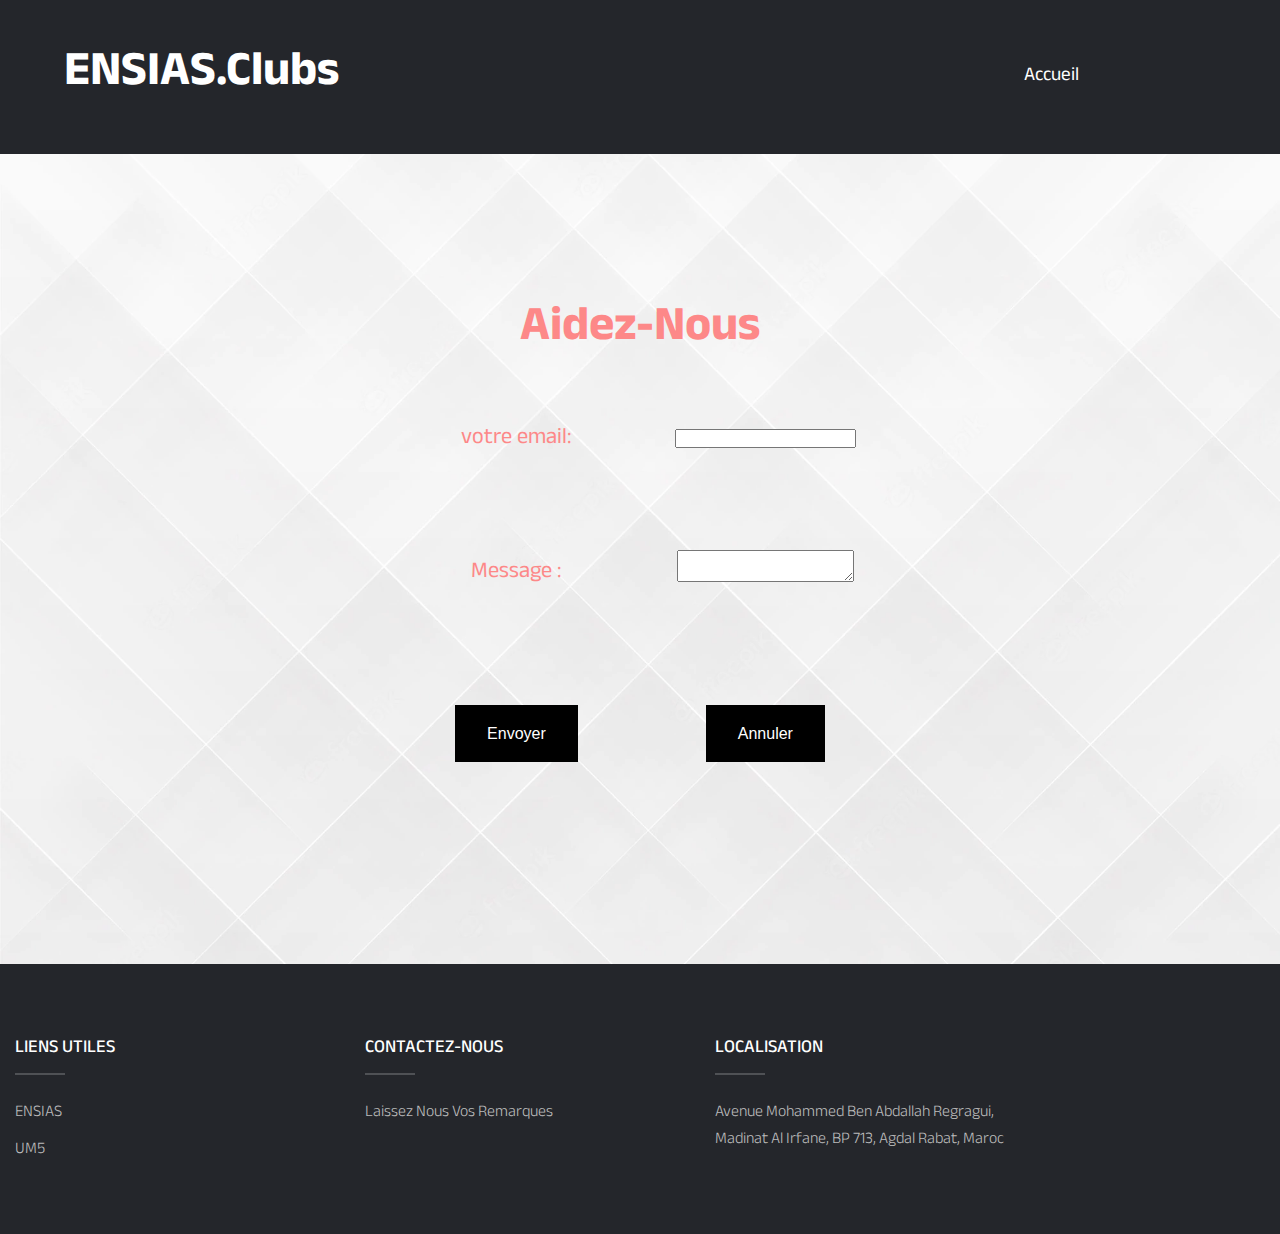
<file: view/contactez-nous.html>
<!DOCTYPE html>
<html lang="en">
<head>
    <meta charset="UTF-8">
    <meta http-equiv="X-UA-Compatible" content="IE=edge">
    <meta name="viewport" content="width=device-width, initial-scale=1.0">
    <link rel="stylesheet" href="style3.css">
    <link rel="preconnect" href="https://fonts.googleapis.com">
    <link rel="preconnect" href="https://fonts.gstatic.com" crossorigin>
    <link href="https://fonts.googleapis.com/css2?family=Anek+Odia&display=swap" rel="stylesheet">
    <title>Login</title>
</head>
<body>
    <header class="main-head">
        <nav>
            <h1>ENSIAS.Clubs</h1>
            <ul>
                <li></li>
                <li></li>
                <li><a href="index.html">Accueil</a></li>
            </ul>
        </nav>
    </header>
    <section class="hero">
        <h3>Aidez-Nous</h3>
      <form action="">
            <table class="table">
                <tr> 
                    <td>votre email:</td>
                    <td> <input type=text name="emailvisiteur"/><br> </td>
                </tr>
                <tr>
                    <td>Message :</td>
                    <td> <textarea type=text name="message"></textarea> </td>
                </tr>
                <tr>
                    <td><button type="Envoyer" class="btn btn-primary">Envoyer</button></td>
                    <td> <button type="Annuler" class="btn btn-secondary">Annuler</button></td>
                </tr>
           </table>
         </form>
        </section>
    
     <footer class="footer">
        <div class="contrainer">
            <div class="row">
                <div class="footer-col">
                    <h4>LIENS UTILES</h4>
                    <ul>
                        <li><a href="http://ensias.um5.ac.ma/">ENSIAS</a></li>
                        <li><a href="http://www.um5.ac.ma/um5/">UM5</a></li>
                    </ul>
                </div>
                <div class="footer-col">
                    <h4>CONTACTEZ-NOUS</h4>
                    <ul><li><a href="">Laissez nous vos remarques</a></li></ul>
                </div>
                <div class="footer-col">
                    <h4>LOCALISATION</h4>
                    <ul>
                        <li><a href="">Avenue Mohammed Ben Abdallah Regragui, Madinat Al Irfane, BP 713, Agdal Rabat, Maroc</a></li>
                    </ul>
                </div>
            </div>
        </div>
    </footer>
</body>
</html>
</file>
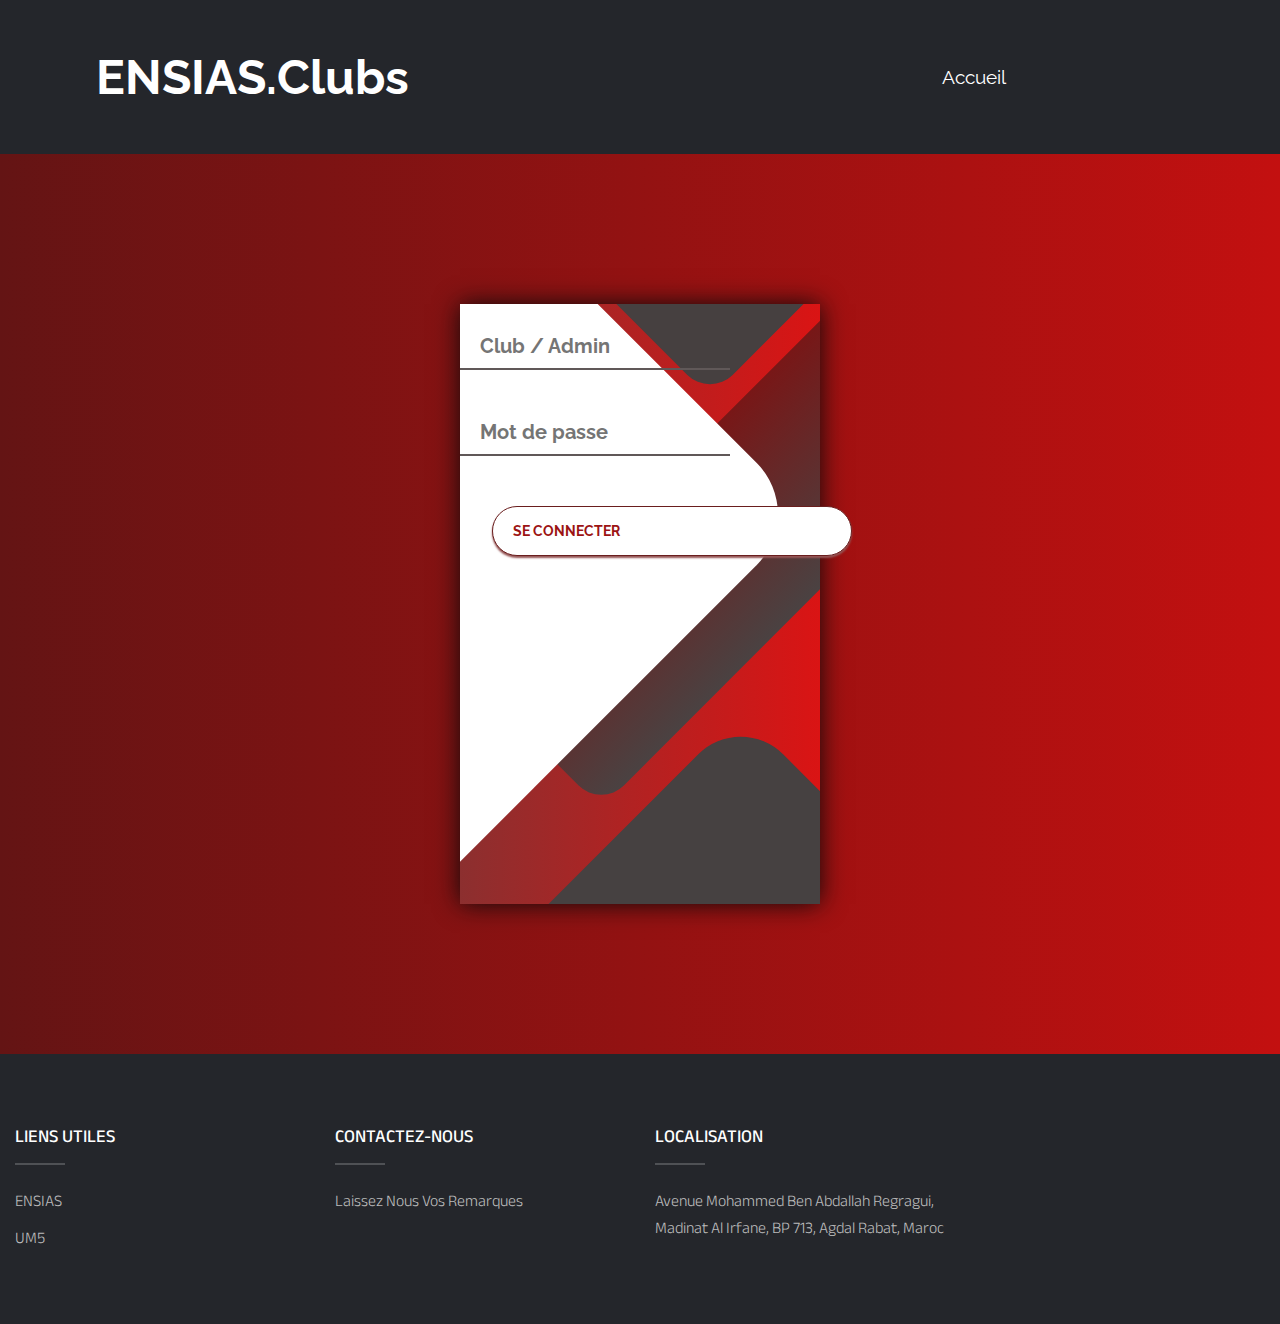
<file: view/login.html>
<!DOCTYPE html>
<html lang="en">
<head>
    <meta charset="UTF-8">
    <meta http-equiv="X-UA-Compatible" content="IE=edge">
    <meta name="viewport" content="width=device-width, initial-scale=1.0">
    <link rel="stylesheet" href="style4.css">
    <link rel="stylesheet" href="stylelogin.css">
    <link href="https://fonts.googleapis.com/css?family=Asap" rel="stylesheet">
    <link rel="preconnect" href="https://fonts.googleapis.com">
    <link rel="preconnect" href="https://fonts.gstatic.com" crossorigin>
    <link href="https://fonts.googleapis.com/css2?family=Anek+Odia&display=swap" rel="stylesheet">
    <title>Login</title>
</head>
<body>
    <header class="main-head">
        <nav>
            <h1>ENSIAS.Clubs</h1>
            <ul>
                <li></li>
                <li><a href="index.html" id="home">Accueil</a></li>
            </ul>
        </nav>
    </header>
    <section>
        <form action="../controller/login.php" method="post">
        <div class="container">
            <div class="screen">
                <div class="screen__content">
                    <form class="login" >
                        <div class="login__field">
                            <i class="login__icon fas fa-user"></i>
                            <input type="text" name="login" class="login__input" placeholder="Club / Admin">
                        </div>
                        <div class="login__field">
                            <i class="login__icon fas fa-lock"></i>
                            <input type="password" name="pass" class="login__input" placeholder="Mot de passe">
                        </div>
                        <button type="submit" class="button login__submit" id="login">
                            <span class="button__text">Se connecter</span>
                            <i class="button__icon fas fa-chevron-right"></i>
                        </button>				
                </div>
                <div class="screen__background">
                    <span class="screen__background__shape screen__background__shape4"></span>
                    <span class="screen__background__shape screen__background__shape3"></span>		
                    <span class="screen__background__shape screen__background__shape2"></span>
                    <span class="screen__background__shape screen__background__shape1"></span>
                </div>		
            </div>
        </div>
    </form>
        </section>
     <footer class="footer">
        <div class="contrainer">
            <div class="row">
                <div class="footer-col">
                    <h4>LIENS UTILES</h4>
                    <ul>
                        <li><a href="http://ensias.um5.ac.ma/">ENSIAS</a></li>
                        <li><a href="http://www.um5.ac.ma/um5/">UM5</a></li>
                    </ul>
                </div>
                <div class="footer-col">
                    <h4>CONTACTEZ-NOUS</h4>
                    <ul><li><a href="../controller/control.inc.php?action=contactform">Laissez nous vos remarques</a></li></ul>
                </div>
                <div class="footer-col">
                    <h4>LOCALISATION</h4>
                    <ul>
                        <li><a href="">Avenue Mohammed Ben Abdallah Regragui, Madinat Al Irfane, BP 713, Agdal Rabat, Maroc</a></li>
                    </ul>
                </div>
            </div>
        </div>
    </footer>
    <script src="main.js"></script>
</body>
</html>
</file>
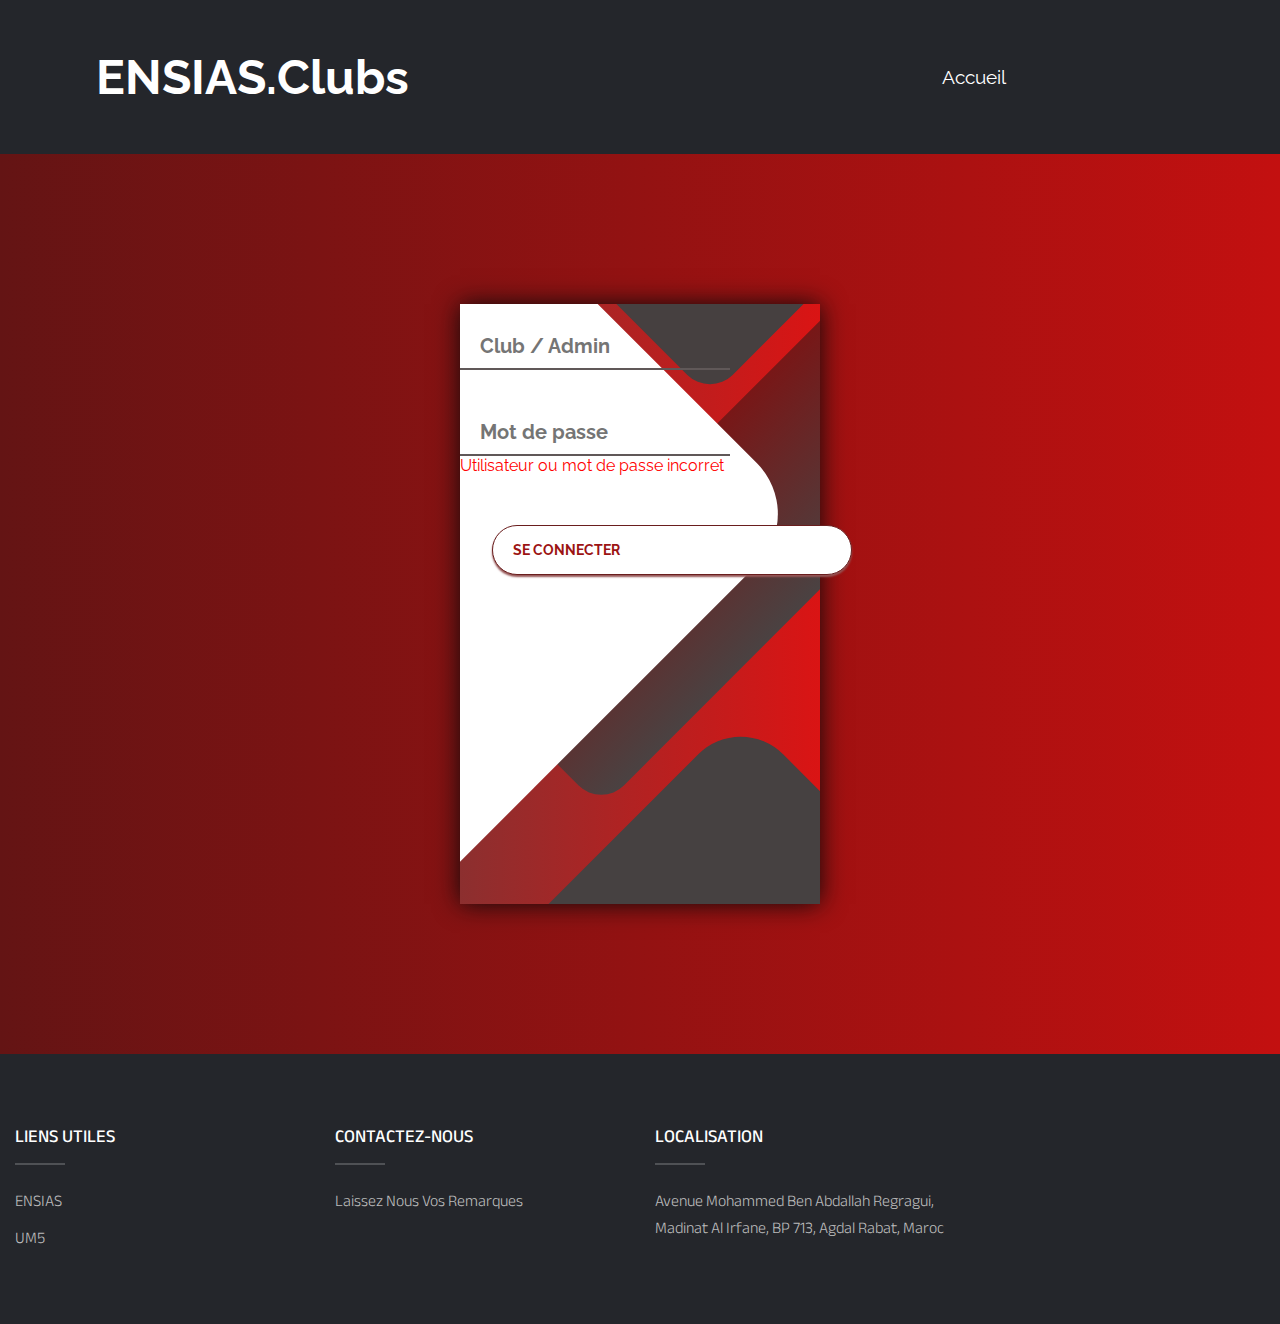
<file: view/login2.html>
<!DOCTYPE html>
<html lang="en">
<head>
    <meta charset="UTF-8">
    <meta http-equiv="X-UA-Compatible" content="IE=edge">
    <meta name="viewport" content="width=device-width, initial-scale=1.0">
    <link rel="stylesheet" href="style4.css">
    <link rel="stylesheet" href="stylelogin.css">
    <link href="https://fonts.googleapis.com/css?family=Asap" rel="stylesheet">
    <link rel="preconnect" href="https://fonts.googleapis.com">
    <link rel="preconnect" href="https://fonts.gstatic.com" crossorigin>
    <link href="https://fonts.googleapis.com/css2?family=Anek+Odia&display=swap" rel="stylesheet">
    <title>Login</title>
</head>
<body>
    <header class="main-head">
        <nav>
            <h1>ENSIAS.Clubs</h1>
            <ul>
                <li></li>
                <li><a href="index.html">Accueil</a></li>
            </ul>
        </nav>
    </header>
    <section>
        <form action="../controller/login.php" method="post">
        <div class="container">
            <div class="screen">
                <div class="screen__content">
                    <form class="login" >
                        <div class="login__field">
                            <i class="login__icon fas fa-user"></i>
                            <input type="text" name="login" class="login__input" placeholder="Club / Admin">
                        </div>
                        <div class="login__field">
                            <i class="login__icon fas fa-lock"></i>
                            <input type="password" name="pass" class="login__input" placeholder="Mot de passe">
                            <p style="color:red">Utilisateur ou mot de passe incorret</p>
                        </div>
                        <button type="submit" class="button login__submit">
                            <span class="button__text">Se connecter</span>
                            <i class="button__icon fas fa-chevron-right"></i>
                        </button>				
                </div>
                <div class="screen__background">
                    <span class="screen__background__shape screen__background__shape4"></span>
                    <span class="screen__background__shape screen__background__shape3"></span>		
                    <span class="screen__background__shape screen__background__shape2"></span>
                    <span class="screen__background__shape screen__background__shape1"></span>
                </div>		
            </div>
        </div>
    </form>
        </section>
     <footer class="footer">
        <div class="contrainer">
            <div class="row">
                <div class="footer-col">
                    <h4>LIENS UTILES</h4>
                    <ul>
                        <li><a href="http://ensias.um5.ac.ma/">ENSIAS</a></li>
                        <li><a href="http://www.um5.ac.ma/um5/">UM5</a></li>
                    </ul>
                </div>
                <div class="footer-col">
                    <h4>CONTACTEZ-NOUS</h4>
                    <ul><li><a href="">Laissez nous vos remarques</a></li></ul>
                </div>
                <div class="footer-col">
                    <h4>LOCALISATION</h4>
                    <ul>
                        <li><a href="">Avenue Mohammed Ben Abdallah Regragui, Madinat Al Irfane, BP 713, Agdal Rabat, Maroc</a></li>
                    </ul>
                </div>
            </div>
        </div>
    </footer>
</body>
</html>
</file>
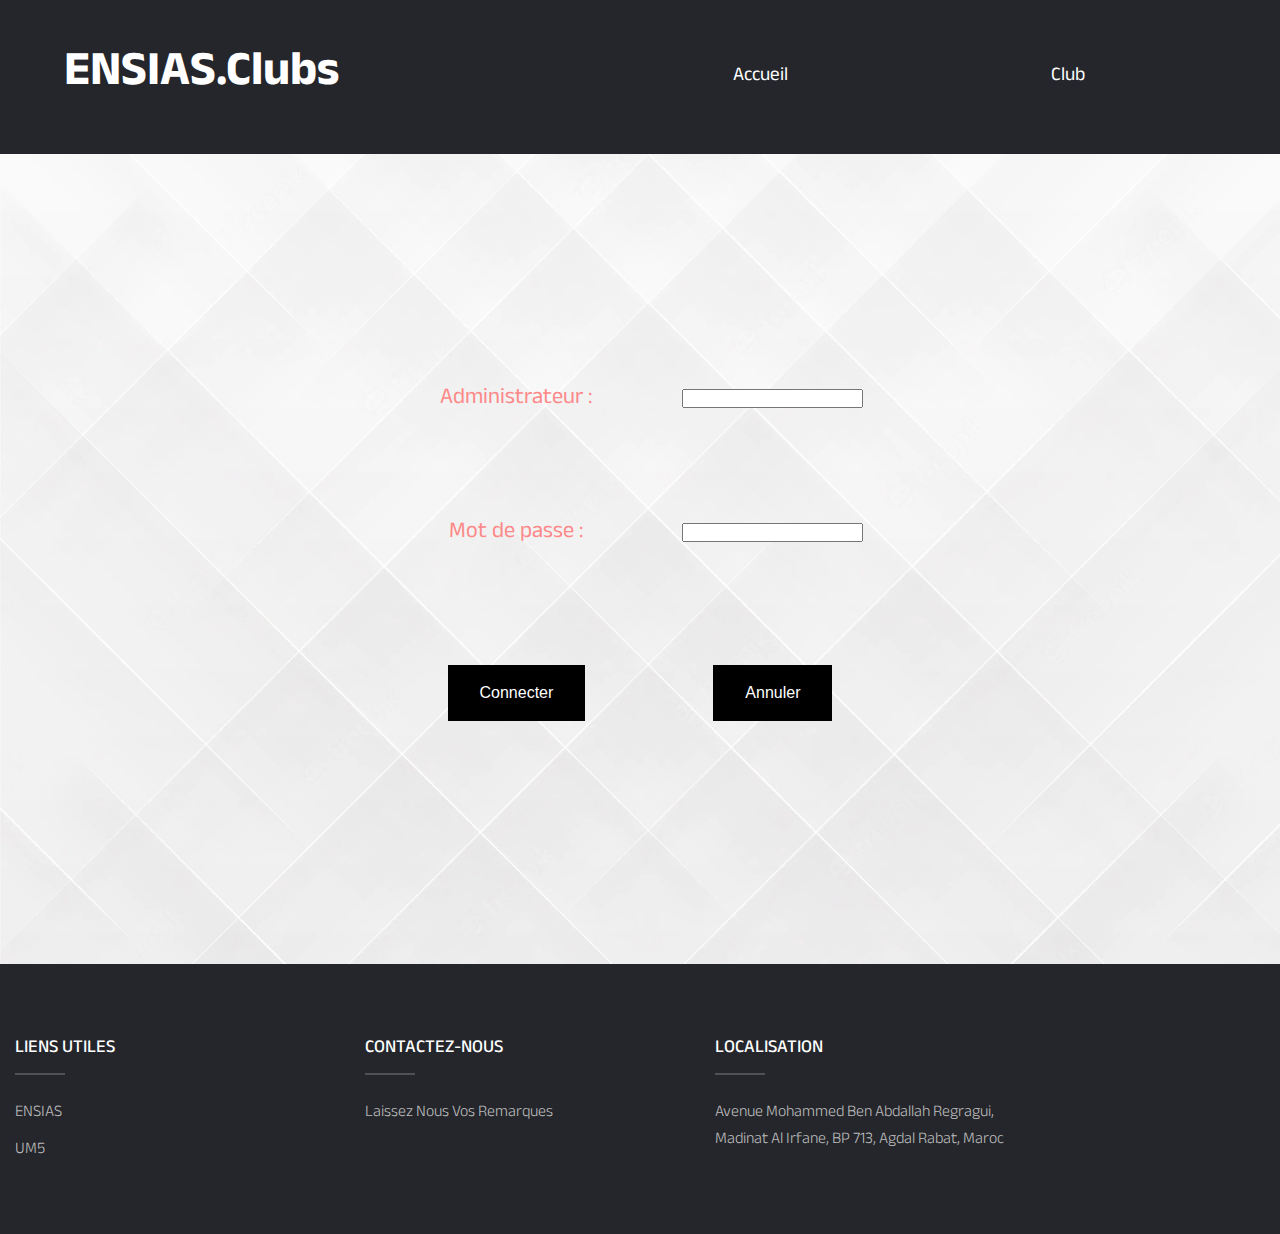
<file: view/loginadministration.html>
<!DOCTYPE html>
<html lang="en">
<head>
    <meta charset="UTF-8">
    <meta http-equiv="X-UA-Compatible" content="IE=edge">
    <meta name="viewport" content="width=device-width, initial-scale=1.0">
    <link rel="stylesheet" href="style3.css">
    <link rel="preconnect" href="https://fonts.googleapis.com">
    <link rel="preconnect" href="https://fonts.gstatic.com" crossorigin>
    <link href="https://fonts.googleapis.com/css2?family=Anek+Odia&display=swap" rel="stylesheet">
    <title>Login</title>
</head>
<body>
    <header class="main-head">
        <nav>
            <h1>ENSIAS.Clubs</h1>
            <ul>
                <li></li>
                <li><a href="index.html">Accueil</a></li>
                <li><a href="loginclub.html">Club</a></li>
            </ul>
        </nav>
    </header>
    <section class="hero">
      <form action="">
            <table class="table">
                <tr> 
                    <td>Administrateur :</td>
                    <td> <input type=text name="clubname"/><br> </td>
                </tr>
                <tr>
                    <td>Mot de passe :</td>
                    <td> <input type=password name="password"/><br> </td>
                </tr>
                <tr>
                    <td><button type="connecter" class="btn btn-primary">Connecter</button></td>
                    <td> <button type="Annuler" class="btn btn-secondary">Annuler</button></td>
                </tr>
           </table>
         </form>
        </section>
    
     <footer class="footer">
        <div class="contrainer">
            <div class="row">
                <div class="footer-col">
                    <h4>LIENS UTILES</h4>
                    <ul>
                        <li><a href="http://ensias.um5.ac.ma/">ENSIAS</a></li>
                        <li><a href="http://www.um5.ac.ma/um5/">UM5</a></li>
                    </ul>
                </div>
                <div class="footer-col">
                    <h4>CONTACTEZ-NOUS</h4>
                    <ul><li><a href="">Laissez nous vos remarques</a></li></ul>
                </div>
                <div class="footer-col">
                    <h4>LOCALISATION</h4>
                    <ul>
                        <li><a href="">Avenue Mohammed Ben Abdallah Regragui, Madinat Al Irfane, BP 713, Agdal Rabat, Maroc</a></li>
                    </ul>
                </div>
            </div>
        </div>
    </footer>
</body>
</html>
</file>
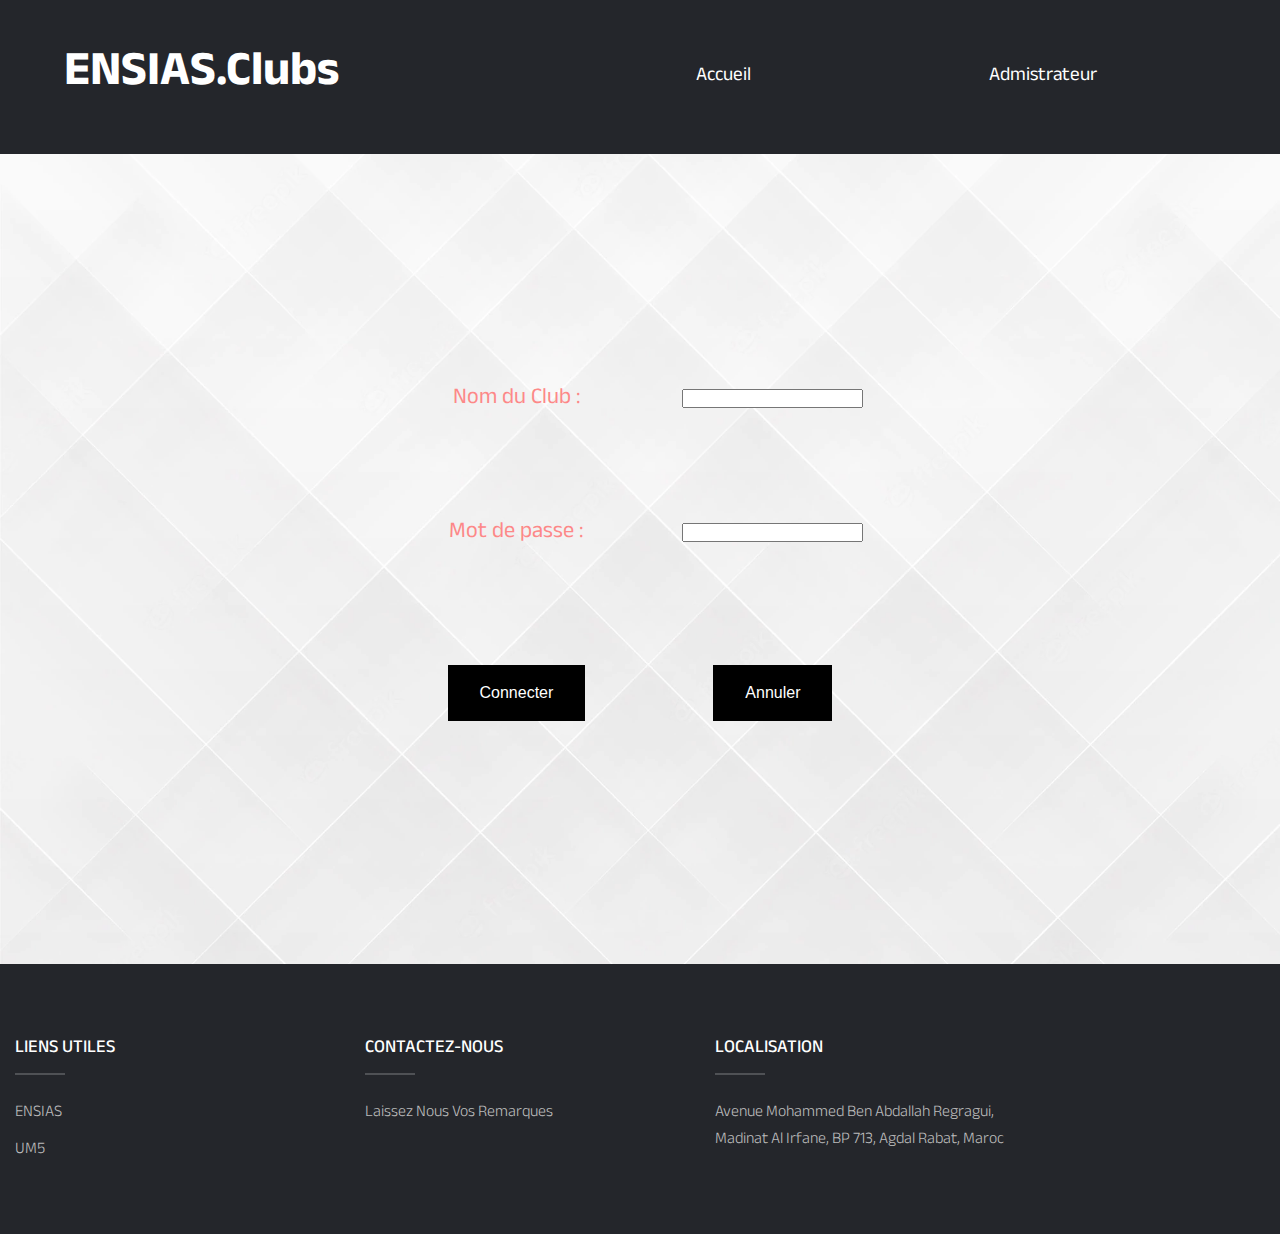
<file: view/loginclub.html>
<!DOCTYPE html>
<html lang="en">
<head>
    <meta charset="UTF-8">
    <meta http-equiv="X-UA-Compatible" content="IE=edge">
    <meta name="viewport" content="width=device-width, initial-scale=1.0">
    <link rel="stylesheet" href="style3.css">
    <link rel="preconnect" href="https://fonts.googleapis.com">
    <link rel="preconnect" href="https://fonts.gstatic.com" crossorigin>
    <link href="https://fonts.googleapis.com/css2?family=Anek+Odia&display=swap" rel="stylesheet">
    <title>Login</title>
</head>
<body>
    <header class="main-head">
        <nav>
            <h1>ENSIAS.Clubs</h1>
            <ul>
                <li></li>
                <li><a href="index.html">Accueil</a></li>
                <li><a href="loginadministration.html">Admistrateur</a></li>
            </ul>
        </nav>
    </header>
    <section class="hero">
      <form action="">
            <table class="table">
                <tr> 
                    <td>Nom du Club :</td>
                    <td> <input type=text name="clubname"/><br> </td>
                </tr>
                <tr>
                    <td>Mot de passe :</td>
                    <td> <input type=password name="password"/><br> </td>
                </tr>
                <tr>
                    <td><button type="connecter" class="btn btn-primary">Connecter</button></td>
                    <td> <button type="Annuler" class="btn btn-secondary">Annuler</button></td>
                </tr>
           </table>
         </form>
        </section>
    
     <footer class="footer">
        <div class="contrainer">
            <div class="row">
                <div class="footer-col">
                    <h4>LIENS UTILES</h4>
                    <ul>
                        <li><a href="http://ensias.um5.ac.ma/">ENSIAS</a></li>
                        <li><a href="http://www.um5.ac.ma/um5/">UM5</a></li>
                    </ul>
                </div>
                <div class="footer-col">
                    <h4>CONTACTEZ-NOUS</h4>
                    <ul><li><a href="">Laissez nous vos remarques</a></li></ul>
                </div>
                <div class="footer-col">
                    <h4>LOCALISATION</h4>
                    <ul>
                        <li><a href="">Avenue Mohammed Ben Abdallah Regragui, Madinat Al Irfane, BP 713, Agdal Rabat, Maroc</a></li>
                    </ul>
                </div>
            </div>
        </div>
    </footer>
</body>
</html>
</file>
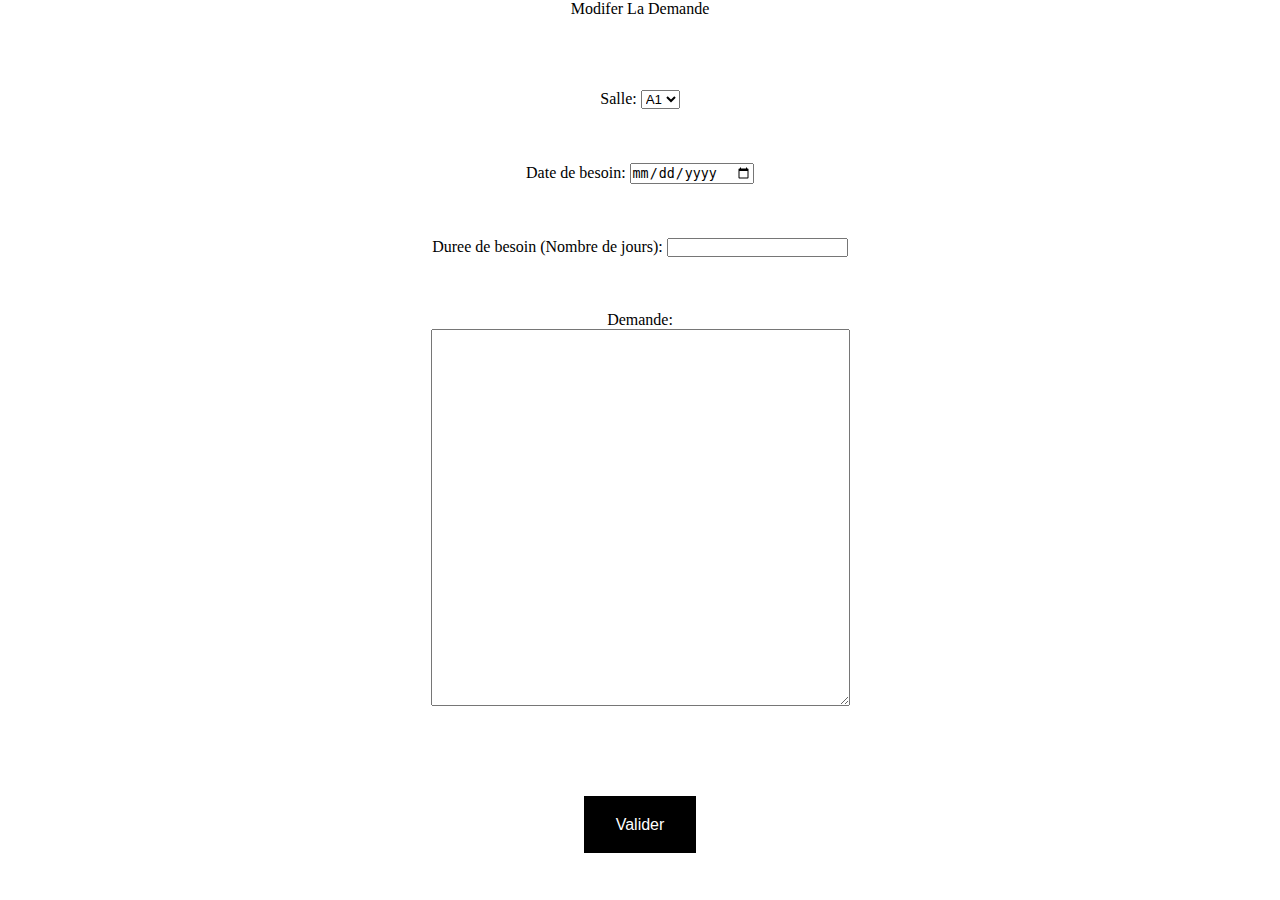
<file: view/updateform.html>
<!DOCTYPE html>
<html lang="en">
<head>
    <meta charset="UTF-8">
    <meta http-equiv="X-UA-Compatible" content="IE=edge">
    <meta name="viewport" content="width=device-width, initial-scale=1.0">
    <title>Modifier La Demande</title>
    <link rel="stylesheet" href="style3.css">
</head>
<body>
    <center>Modifer La Demande
        <br>
        <br>
        <br>
        <br>
        <br>
    

    <form action="../controller/controluser.inc.php?action=update" method="post">
        Salle:
        <select name="salle" id="">
            <option value="A1">A1</option>
            <option value="A2">A2</option>
            <option value="A3">A3</option>
            <option value="A4">A4</option>
            <option value="A5">A5</option>
            <option value="A6">A6</option>
            <option value="A7">A7</option>
            <option value="A8">A8</option>
        </select><br><br><br><br>
        Date de besoin:
        <input type="date" name="dateBesoin"><br><br><br><br>
        Duree de besoin (Nombre de jours):
        <input type="number" name="duree"><br><br><br><br>
        Demande:<br>
        <textarea name="demande" rows="25" cols="50"></textarea><br><br><br><br>
        <button type="submit" name="submit">Valider</button>
    </form>

</center>
</body>
</html>
</file>
<file: view/style3.css>
* {
    margin: 0;
    padding: 0;
    
}

html {
    font-size: 62,5%;
}

h1{
    color: rgb(255, 255, 255);
    font-size: 3rem;
}

h2{
    font-size: 4.8rem;
}

h3{
    font-size: 3rem;
}

li{
    font-size: 1.2rem;
}
a{
  color: rgb(255, 255, 255);
  text-decoration: none;
}

/*header*/
.main-head{
    font-family: 'Anek Odia', sans-serif;
    background: #24262b;

}
nav{
    min-height: 10vh;
    display: flex;
    align-items: center;
    width: 90%;
    margin: auto;
    padding: 2rem;
    flex-wrap: wrap;
}
nav ul{
    min-height: 10vh;
    display: flex;
    flex: 1 1 40rem;
    justify-content: space-around;
    align-items: center;
    list-style: none;
}

#logo{
    flex: 1 1 40rem;
}

/*section*/
.hero{
    font-family: 'Anek Odia', sans-serif;
    min-height: 90vh;
    background: url("images/redback.jpeg");
    background-size: cover;
    background-position: bottom;
    display: flex;
    color: rgb(253, 136, 136);
    flex-direction: column;
    justify-content: center;
    align-items: center;
    text-align: center;
    flex-wrap: wrap;
}
button{
    padding: 1.2rem 2rem;
    background: black;
    color: rgb(255, 255, 255);
    font-size: 1rem;
    border: none;
    cursor: pointer;
    margin: 2rem;
}
.hero h2{
    padding: 4rem;
}

.hero p{
    font-size: 1.5rem;
}

.hero div{
    padding: 4rem;
}

@media screen and (max-width:885px){
    html{
        font-size: 80%;
    }
    nav{
        text-align: center;
    }
    #logo{
        padding: 2rem;
    }
}

#slider {
    overflow: hidden;
}

#slider figure{
    display: inline-flex;
    position: relative;
    width: 200%;
    margin: 0;
    left: 0;
    animation: 20s slider infinite;
}

#slider figure img{
    float: left;
    width: 17%;
    
}

@keyframes slider {
    0% {
        left: 0;
    }
    30%{
        left: -50%;
    }
    60%{
        left: -100%;
    }
    80%{
        left: -50%;
    }
    100%{
        left: 0;
    }

}
/*form*/
.table td{
    padding: 2rem;
	margin: right;
    font-size:1.4rem;
    
}

/*footer*/


.container{
    font-family: 'Anek Odia', sans-serif;
	max-width: 1170px;
	margin:auto;
}
.row{
	display: flex;
	flex-wrap: wrap;
}
ul{
	list-style: none;
}
.footer{
	background-color: #24262b;
    padding: 70px 0;
}
.footer-col{
   width: 25%;
   padding: 0 15px;
}
.footer-col h4{
    font-family: 'Anek Odia', sans-serif;
	font-size: 18px;
	color: #ffffff;
	text-transform: capitalize;
	margin-bottom: 35px;
	font-weight: 500;
	position: relative;
}
.footer-col h4::before{
	content: '';
	position: absolute;
	left:0;
	bottom: -10px;
	background-color: rgba(255,255,255,0.2);
	height: 2px;
	box-sizing: border-box;
	width: 50px;
}
.footer-col ul li:not(:last-child){
	margin-bottom: 10px;
}
.footer-col ul li a{
    font-family: 'Anek Odia', sans-serif;
	font-size: 16px;
	text-transform: capitalize;
	color: #ffffff;
	text-decoration: none;
	font-weight: 300;
	color: #bbbbbb;
	display: block;
	transition: all 0.3s ease;
}
.footer-col ul li a:hover{
	color: #ffffff;
	padding-left: 8px;
}
.footer-col .social-links a{
	display: inline-block;
	height: 40px;
	width: 40px;
	background-color: rgba(255,255,255,0.2);
	margin:0 10px 10px 0;
	text-align: center;
	line-height: 40px;
	border-radius: 50%;
	color: #ffffff;
	transition: all 0.5s ease;
}
.footer-col .social-links a:hover{
	color: #24262b;
	background-color: #ffffff;
}

table {
    width: 100%;
    border-collapse: collapse;
}
th,td{
    height: 70px;
}
</file>
<file: view/style4.css>
* {
    margin: 0;
    padding: 0;
    
}

html {
    font-size: 62,5%;
}

h1{
    color: rgb(255, 255, 255);
    font-size: 3rem;
}

h2{
    font-size: 4.8rem;
}

h3{
    font-size: 3rem;
}

li{
    font-size: 1.2rem;
}
a{
  color: rgb(255, 255, 255);
  text-decoration: none;
}

/*header*/
.main-head{
    font-family: 'Anek Odia', sans-serif;
    background: #24262b;

}
nav{
    min-height: 10vh;
    display: flex;
    align-items: center;
    width: 90%;
    margin: auto;
    padding: 2rem;
    flex-wrap: wrap;
}
nav ul{
    min-height: 10vh;
    display: flex;
    flex: 1 1 40rem;
    justify-content: space-around;
    align-items: center;
    list-style: none;
}

#logo{
    flex: 1 1 40rem;
}

/*section*/
.hero{
    font-family: 'Anek Odia', sans-serif;
    min-height: 90vh;
    background: linear-gradient(90deg, #641414, #c31010);	
    background-size: cover;
    background-position: bottom;
    display: flex;
    color: rgb(246, 246, 246);
    flex-direction: column;
    justify-content: center;
    align-items: center;
    text-align: center;
    flex-wrap: wrap;
}
button{
    padding: 1.2rem 2rem;
    background: rgb(45, 43, 43);
    color: rgb(255, 255, 255);
    font-size: 1rem;
    border: none;
    cursor: pointer;
    margin: 2rem;
}r
.hero h2{
    padding: 4rem;
}

.hero p{
    font-size: 1.5rem;
}

.hero div{
    padding: 4rem;
}

@media screen and (max-width:885px){
    html{
        font-size: 80%;
    }
    nav{
        text-align: center;
    }
    #logo{
        padding: 2rem;
    }
}

#slider {
    overflow: hidden;
}

#slider figure{
    display: inline-flex;
    position: relative;
    width: 200%;
    margin: 0;
    left: 0;
    animation: 20s slider infinite;
}

#slider figure img{
    float: left;
    width: 17%;
    
}

@keyframes slider {
    0% {
        left: 0;
    }
    30%{
        left: -50%;
    }
    60%{
        left: -100%;
    }
    80%{
        left: -50%;
    }
    100%{
        left: 0;
    }

}
/*form*/
.table td{
    padding: 2rem;
	margin: right;
    font-size:1.4rem;
    
}

/*footer*/


.container{
    font-family: 'Anek Odia', sans-serif;
	max-width: 1170px;
	margin:auto;
}
.row{
	display: flex;
	flex-wrap: wrap;
}
ul{
	list-style: none;
}
.footer{
	background-color: #24262b;
    padding: 70px 0;
}
.footer-col{
   width: 25%;
   padding: 0 15px;
}
.footer-col h4{
    font-family: 'Anek Odia', sans-serif;
	font-size: 18px;
	color: #ffffff;
	text-transform: capitalize;
	margin-bottom: 35px;
	font-weight: 500;
	position: relative;
}
.footer-col h4::before{
	content: '';
	position: absolute;
	left:0;
	bottom: -10px;
	background-color: rgba(255,255,255,0.2);
	height: 2px;
	box-sizing: border-box;
	width: 50px;
}
.footer-col ul li:not(:last-child){
	margin-bottom: 10px;
}
.footer-col ul li a{
    font-family: 'Anek Odia', sans-serif;
	font-size: 16px;
	text-transform: capitalize;
	color: #ffffff;
	text-decoration: none;
	font-weight: 300;
	color: #bbbbbb;
	display: block;
	transition: all 0.3s ease;
}
.footer-col ul li a:hover{
	color: #ffffff;
	padding-left: 8px;
}
.footer-col .social-links a{
	display: inline-block;
	height: 40px;
	width: 40px;
	background-color: rgba(255,255,255,0.2);
	margin:0 10px 10px 0;
	text-align: center;
	line-height: 40px;
	border-radius: 50%;
	color: #ffffff;
	transition: all 0.5s ease;
}
.footer-col .social-links a:hover{
	color: #24262b;
	background-color: #ffffff;
}

table {
    width: 100%;
    border-collapse: collapse;
}
th,td{
    height: 70px;
}
</file>
<file: view/stylelogin.css>
@import url('https://fonts.googleapis.com/css?family=Raleway:400,700');

* {
	box-sizing: border-box;
	margin: 0;
	padding: 0;	
	font-family: Raleway, sans-serif;
}

body {
	background: linear-gradient(90deg, #641414, #c31010);		
}

.container {
	display: flex;
	align-items: center;
	justify-content: center;
	min-height: 100vh;
}

.screen {		
	background: linear-gradient(90deg, #8c2f2f, #da1414);		
	position: relative;	
	height: 600px;
	width: 360px;	
	box-shadow: 0px 0px 24px #0b0a0a;
}

.screen__content {
	z-index: 1;
	position: relative;	
	height: 100%;
}

.screen__background {		
	position: absolute;
	top: 0;
	left: 0;
	right: 0;
	bottom: 0;
	z-index: 0;
	-webkit-clip-path: inset(0 0 0 0);
	clip-path: inset(0 0 0 0);	
}

.screen__background__shape {
	transform: rotate(45deg);
	position: absolute;
}

.screen__background__shape1 {
	height: 520px;
	width: 520px;
	background: #FFF;	
	top: -50px;
	right: 120px;	
	border-radius: 0 72px 0 0;
}

.screen__background__shape2 {
	height: 220px;
	width: 220px;
	background: #464040;	
	top: -172px;
	right: 0;	
	border-radius: 32px;
}

.screen__background__shape3 {
	height: 540px;
	width: 190px;
	background: linear-gradient(270deg, #4a4242, #781717);
	top: -24px;
	right: 0;	
	border-radius: 32px;
}

.screen__background__shape4 {
	height: 400px;
	width: 200px;
	background: #464141;	
	top: 420px;
	right: 50px;	
	border-radius: 60px;
}

.login {
	width: 320px;
	padding: 30px;
	padding-top: 156px;
}

.login__field {
	padding: 20px 0px;	
	position: relative;	
}

.login__icon {
	position: absolute;
	top: 30px;
	color: #cd1f1f;
}

.login__input {
	border: none;
	border-bottom: 2px solid #605858;
	background: none;
	padding: 10px;
	padding-left: 20px;
	font-weight: 700;
	width: 75%;
	transition: .2s;
	font-size: 20px ;
	
}

.login__input:active,
.login__input:focus,
.login__input:hover {
	outline: none;
	border-bottom-color: #9e6767;
}

.login__submit {
	background: #fff;
	font-size: 14px;
	margin-top: 30px;
	padding: 16px 20px;
	border-radius: 26px;
	border: 1px solid #6a1e1e;
	text-transform: uppercase;
	font-weight: 700;
	display: flex;
	align-items: center;
	width: 100%;
	color: #9c1313;
	box-shadow: 0px 2px 2px #965656;
	cursor: pointer;
	transition: .2s;
}

.login__submit:active,
.login__submit:focus,
.login__submit:hover {
	border-color: #9b3232;
	outline: none;
}
</file>
